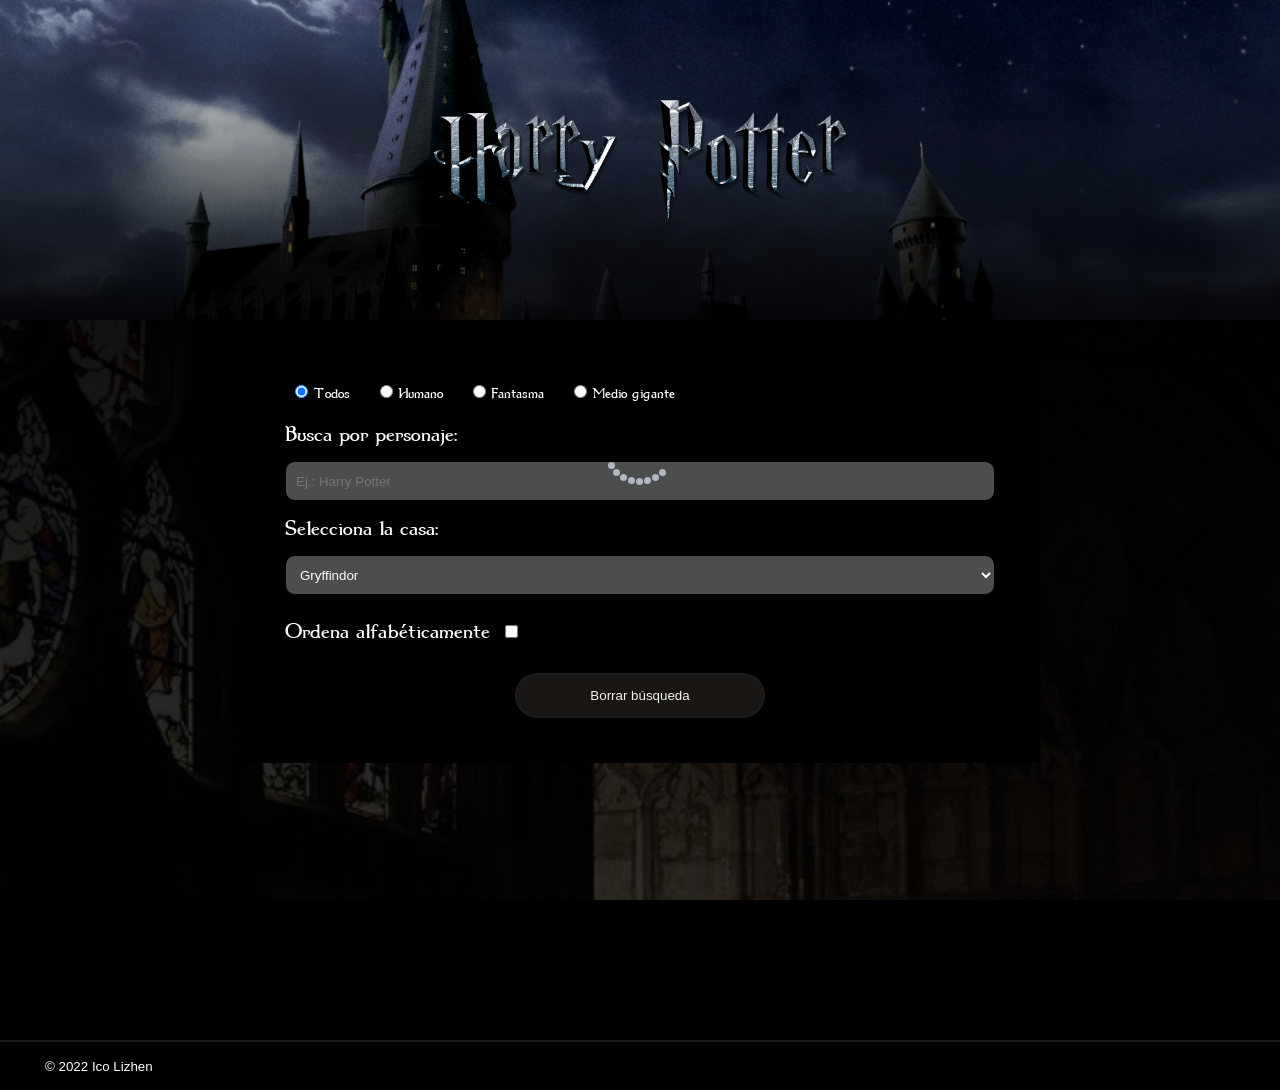
<file: docs/index.html>
<!doctype html><html lang="es"><head><meta charset="utf-8"/><link rel="icon" href="./favicon.ico"/><meta name="viewport" content="width=device-width,initial-scale=1"/><link rel="preconnect" href="https://fonts.googleapis.com"/><link rel="preconnect" href="https://fonts.gstatic.com" crossorigin/><link href="https://fonts.googleapis.com/css2?family=Cormorant+Infant:ital,wght@0,300;0,400;0,500;0,600;0,700;1,300;1,400;1,500;1,600;1,700&display=swap" rel="stylesheet"/><title>Evaluación final React Ico Lizhen</title><script defer="defer" src="./static/js/main.8c4fb884.js"></script><link href="./static/css/main.e56a08d2.css" rel="stylesheet"></head><body class="page"><div id="root"></div></body></html>
</file>
<file: docs/static/css/main.e56a08d2.css>
.form__species{display:flex;flex-direction:row;margin:10px 0;width:100%}.form__speciescontainer{margin:10px}.form__specieslabel{margin-right:10px;padding-left:5px}.form__searchlabel{font-size:24px}.form__searchinput{background-color:hsla(0,0%,100%,.3);border:1px solid #000;border-radius:10px;color:#fff;height:40px;margin:15px 0;padding:10px;width:100%}.form__selectlabel{font-size:24px}.form__selecthouse{background-color:hsla(0,0%,100%,.3);border:1px solid #000;border-radius:10px;color:#fff;height:40px;margin:15px 0;padding:10px;width:100%}.form__checksort{width:100%}.form__checksort--input{border-radius:10px;margin:15px 0 15px 15px}.form__checksort--label{font-size:24px}.form{align-items:flex-start;background-color:#000;color:#fff;display:flex;flex-direction:column;font-family:Dumbledor;max-width:800px;padding:45px;width:100%}.form__btn{align-self:center;background-color:hsla(26,18%,58%,.15);border:2px solid rgba(43,66,102,.15);border-radius:23px;color:#f5f5f5;height:45px;margin-top:20px;padding:5px 10px;width:250px}.form__btn:hover{background-color:#2b4266;border:none}.character:nth-child(2n) .article__frame{-webkit-animation:linger 5s ease infinite;animation:linger 5s ease infinite}.character:nth-child(5n) .article__frame{-webkit-animation:linger2 5s ease infinite;animation:linger2 5s ease infinite}@-webkit-keyframes linger2{0%{-webkit-transform:rotate(0deg);transform:rotate(0deg)}20%{-webkit-transform:rotate(1.5deg);transform:rotate(1.5deg)}30%{-webkit-transform:rotate(-1deg) translateY(3px);transform:rotate(-1deg) translateY(3px)}60%{-webkit-transform:rotate(1deg);transform:rotate(1deg)}to{-webkit-transform:rotate(0deg);transform:rotate(0deg)}}@keyframes linger2{0%{-webkit-transform:rotate(0deg);transform:rotate(0deg)}20%{-webkit-transform:rotate(1.5deg);transform:rotate(1.5deg)}30%{-webkit-transform:rotate(-1deg) translateY(3px);transform:rotate(-1deg) translateY(3px)}60%{-webkit-transform:rotate(1deg);transform:rotate(1deg)}to{-webkit-transform:rotate(0deg);transform:rotate(0deg)}}@-webkit-keyframes linger{0%{-webkit-transform:rotate(0deg);transform:rotate(0deg)}40%{-webkit-transform:rotate(-2deg);transform:rotate(-2deg)}60%{-webkit-transform:rotate(1deg) translate(-4px);transform:rotate(1deg) translate(-4px)}to{-webkit-transform:rotate(0deg);transform:rotate(0deg)}}@keyframes linger{0%{-webkit-transform:rotate(0deg);transform:rotate(0deg)}40%{-webkit-transform:rotate(-2deg);transform:rotate(-2deg)}60%{-webkit-transform:rotate(1deg) translate(-4px);transform:rotate(1deg) translate(-4px)}to{-webkit-transform:rotate(0deg);transform:rotate(0deg)}}.article{align-items:center;display:flex;flex-direction:column;height:350px;justify-content:center;margin:20px;width:250px}.article:hover{cursor:url(https://cur.cursors-4u.net/user/use-1/use160.cur),auto!important;-webkit-filter:drop-shadow(0 0 10px #a79180);filter:drop-shadow(0 0 10px #a79180);-webkit-transform:scale(1.05);transform:scale(1.05);transition:transform .5s ease}.article:hover .gif{-webkit-filter:grayscale(0);filter:grayscale(0)}.article__frame{align-items:center;background-image:url(../../static/media/frame.90dbe9f48b101d922e3a.png);background-repeat:no-repeat;background-size:100% 100%;display:flex;height:280px;justify-content:center;margin-bottom:10px;width:220px}.article__frame--img{height:210px;object-fit:cover;width:150px}.article__frame .gif{-webkit-filter:grayscale(80%);filter:grayscale(80%)}.article__name{color:#f5f5f5;font-family:Dumbledor,serif;padding:5px}.article__species{color:#b0b7c2;font-family:Cormorant Infant,serif;font-weight:500}.main__characters--list{align-items:center;display:flex;flex-direction:row;flex-wrap:wrap;justify-content:center;padding:0 45px;width:100%}.error-msg{color:#fff;font-family:Cormorant Infant,serif;padding:0 45px 50px;text-align:center}.detail{align-items:center;display:flex;flex-direction:column;justify-content:center;min-height:600px;width:100%}.detail__return{align-self:flex-start;background-color:hsla(0,0%,100%,.1);border-radius:30px;color:#fff;margin:10px 45px;padding:10px 20px}.detail__return:hover{background-color:hsla(0,0%,100%,.3)}.detail__container{align-self:center;display:flex;flex-direction:row;margin:15px 20px}@media (max-width:768px){.detail__container{flex-direction:column;text-align:center}}.detail__frame{align-items:center;background-image:url(../../static/media/frame.90dbe9f48b101d922e3a.png);background-repeat:no-repeat;background-size:100% 100%;display:flex;height:350px;justify-content:center;margin:0 20px;width:300px}@media (max-width:768px){.detail__frame{height:310px;margin:10px 20px;width:260px}}.detail__frame--img{height:260px;object-fit:cover;width:200px}@media (max-width:768px){.detail__frame--img{height:230px;width:180px}}.detail__info{color:#b0b7c2;font-family:Cormorant Infant,serif;font-size:18px;font-weight:500;padding:0 15px 0 30px;width:300px}@media (max-width:768px){.detail__info{padding:15px 0}}.detail__info--name{color:#f5f5f5;font-family:Dumbledor,serif;font-size:32px;padding:5px}.detail__info .li{font-size:16px;line-height:1.5;margin-left:15px}@media (max-width:768px){.detail__info .li{margin:0}}.detail__info--badge{-webkit-filter:drop-shadow(0 0 10px #a79180);filter:drop-shadow(0 0 10px #a79180);height:80px;margin-top:20px}.hidden{visibility:hidden}.lds-roller{display:inline-block;height:80px;left:50%;position:fixed;top:50%;-webkit-transform:translate(-50%,-50%);transform:translate(-50%,-50%);width:80px}.lds-roller div{-webkit-animation:lds-roller 1.2s cubic-bezier(.5,0,.5,1) infinite;animation:lds-roller 1.2s cubic-bezier(.5,0,.5,1) infinite;-webkit-transform-origin:40px 40px;transform-origin:40px 40px}.lds-roller div:after{background:#b0b7c1;border-radius:50%;content:" ";display:block;height:7px;margin:-4px 0 0 -4px;position:absolute;width:7px}.lds-roller div:first-child{-webkit-animation-delay:-36ms;animation-delay:-36ms}.lds-roller div:first-child:after{left:63px;top:63px}.lds-roller div:nth-child(2){-webkit-animation-delay:-72ms;animation-delay:-72ms}.lds-roller div:nth-child(2):after{left:56px;top:68px}.lds-roller div:nth-child(3){-webkit-animation-delay:-.108s;animation-delay:-.108s}.lds-roller div:nth-child(3):after{left:48px;top:71px}.lds-roller div:nth-child(4){-webkit-animation-delay:-.144s;animation-delay:-.144s}.lds-roller div:nth-child(4):after{left:40px;top:72px}.lds-roller div:nth-child(5){-webkit-animation-delay:-.18s;animation-delay:-.18s}.lds-roller div:nth-child(5):after{left:32px;top:71px}.lds-roller div:nth-child(6){-webkit-animation-delay:-.216s;animation-delay:-.216s}.lds-roller div:nth-child(6):after{left:24px;top:68px}.lds-roller div:nth-child(7){-webkit-animation-delay:-.252s;animation-delay:-.252s}.lds-roller div:nth-child(7):after{left:17px;top:63px}.lds-roller div:nth-child(8){-webkit-animation-delay:-.288s;animation-delay:-.288s}.lds-roller div:nth-child(8):after{left:12px;top:56px}@-webkit-keyframes lds-roller{0%{-webkit-transform:rotate(0deg);transform:rotate(0deg)}to{-webkit-transform:rotate(1turn);transform:rotate(1turn)}}@keyframes lds-roller{0%{-webkit-transform:rotate(0deg);transform:rotate(0deg)}to{-webkit-transform:rotate(1turn);transform:rotate(1turn)}}@font-face{font-family:Dumbledor;src:url(../../static/media/dum1.36b1097a0c5b2010b545.ttf)}*{box-sizing:border-box;margin:0;padding:0}:root{scroll-behavior:smooth}body{min-height:100vh;overscroll-behavior-y:none;width:100%}ul{list-style-type:none}a{text-decoration:none}.page{background-color:#000;background-size:100%}.header,.page{background-repeat:no-repeat}.header{background-image:linear-gradient(transparent,rgba(0,0,0,.9)),url(../../static/media/hogwarts-castle.c1e96fe9931365f6f711.jpg);background-size:cover;display:flex;height:320px;justify-content:center}.header__title{display:none}.header__img{object-fit:contain;width:420px}@media (max-width:768px){.header__img{width:300px}}.main{background-attachment:fixed;background-image:linear-gradient(#000,rgba(0,0,0,.8)),url(../../static/media/bg-picture.047accc7ad00d72a2370.jpg);background-size:100%;min-height:80vh}.main__filter{flex-direction:column;justify-content:center;width:100%}.footer,.main__filter{align-items:center;display:flex}.footer{border-top:2px solid #1c1c1c;font-family:sans-serif;height:50px;padding:0 45px}.footer__copy{color:#fff}.notfound__container{align-items:center;display:flex;justify-content:center;min-height:80vh}.notfound__msg{color:#fff}.notfound__return{align-self:flex-start;background-color:hsla(0,0%,100%,.1);border-radius:30px;color:#fff;margin:10px 45px;padding:10px 20px}.notfound__return:hover{background-color:hsla(0,0%,100%,.3)}
/*# sourceMappingURL=main.e56a08d2.css.map*/
</file>
